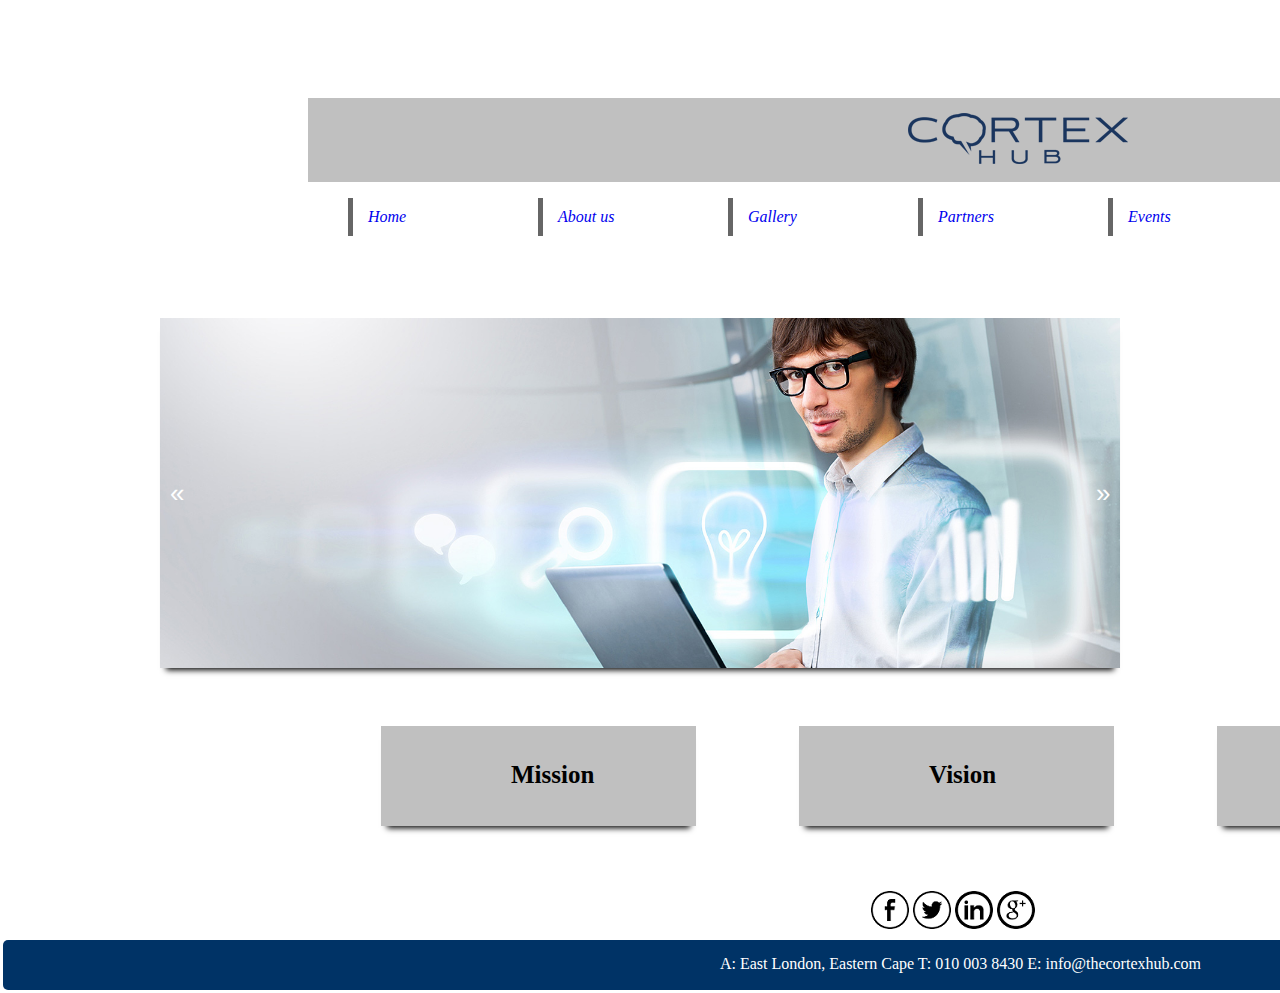
<file: Cortex Hub Website/Pages/index.html>
﻿<!DOCTYPE html>
<html xmlns="http://www.w3.org/1999/xhtml">
<head>
    <title>Home</title>
    <meta name="viewport" content="width=device-width, initial-scale=1.0"/>
    <link href="../CSS/Home.css" rel="stylesheet" />
    <link rel="shortcut icon" href="../Images/icon/persaud-brain-common-core.gif"/>
    <script src="../Javascript/Slider.js"></script>
</head>
<body>
    <div class ="header">
            <input type ="text" id ="search" placeholder ="Search..." />
    </div>
    <div class ="logoheader">
         <div>
            <img src ="../Images/logo/logo.png" />
             <script src="../Javascript/Slider.js"></script>
        </div>
        <div class="nav">
            <ul>  
		        <li><a href="index.html">Home</a> </li>
		        <li><a href="AboutUs.html">About us</a></li>
		        <li><a href="video.html">Gallery</a></li>
		        <li><a href="Partners.html">Partners</a></li>
		        <li><a href="event.html">Events</a></li>
                <li><a href="#">FAQ</a></li>
                <li><a href="Apply.html">Apply</a></li>
	        </ul>
        </div>
    </div>

    <section id="slide">
        <button onclick="back_slide(true)" class="prev">&#171;</button>
        <button onclick="slides(true)" class="next">&#187;</button>
            <span>
                <img src="../Images/slide.jpg"/>
            </span>
            <span class ="move">
                <img src="../Images/slide1.jpg"/>
            </span>
            <span class ="move">
                <img src="../Images/slide2.jpg"/>
            </span>
            <span class ="move">
                <img src="../Images/team.jpg"/>
            </span>
            <span class ="move">
                <img src="../Images/img2.JPG"/>
            </span>
     </section> 
    <div class ="middle">
        <table id ="tabula">
            <tr>
                <td>
                    <div id ="mission">
                        <h3>
                            Mission
                        </h3>
                        <p>
                            Exposing young and ambitions entrepreneurs to a tech-space by providing a platform for ideas and value creation.
                        </p>
                    </div>
                </td>
                <td>
                    <div id ="vision">
                        <h3>
                            Vision
                        </h3>
                        <p>Accelerating world class technology entrepreneurship through a passion for innovation.</p>
                    </div>
                </td>
                <td>
                    <div id ="values">
                        <h3>
                            Values
                        </h3>
                        <p>
                            •	Ubuntu
                            •	Entrepreneurships through Intellectual growth
                            •	Work and Play environment
                            •	Technology Advancement
                        </p>
                    </div>
                </td>
            </tr>
        </table>    
    </div> 
    <div class ="footer">
        <div class ="social">
            <table class ="footertable">
                <tr>
                    <td><a href ="https://www.facebook.com/cortexhub"><img src ="../Images/social/54422.png" /></a></td>
                    <td><a href ="https://twitter.com/cortexhub"><img src ="../Images/social/54879.png" /></a></td>
                    <td><a href ="https://www.linkedin.com/company/9358103?trk=tyah&trkInfo=clickedVertical%3Acompany%2Cidx%3A1-1-1%2CtarId%3A1427154560058%2Ctas%3Acortex+hub"><img src ="../Images/social/56591.png" /></a></td>
                    <td><a href ="#"><img src ="../Images/social/56720.png" /></a></td>
               </tr>
            </table>
        </div>
        <div class ="contact">
            <p>A: East London, Eastern Cape      T: 010 003 8430       E: info@thecortexhub.com</p>
        </div>
    </div>
</body>
</html>
</file>
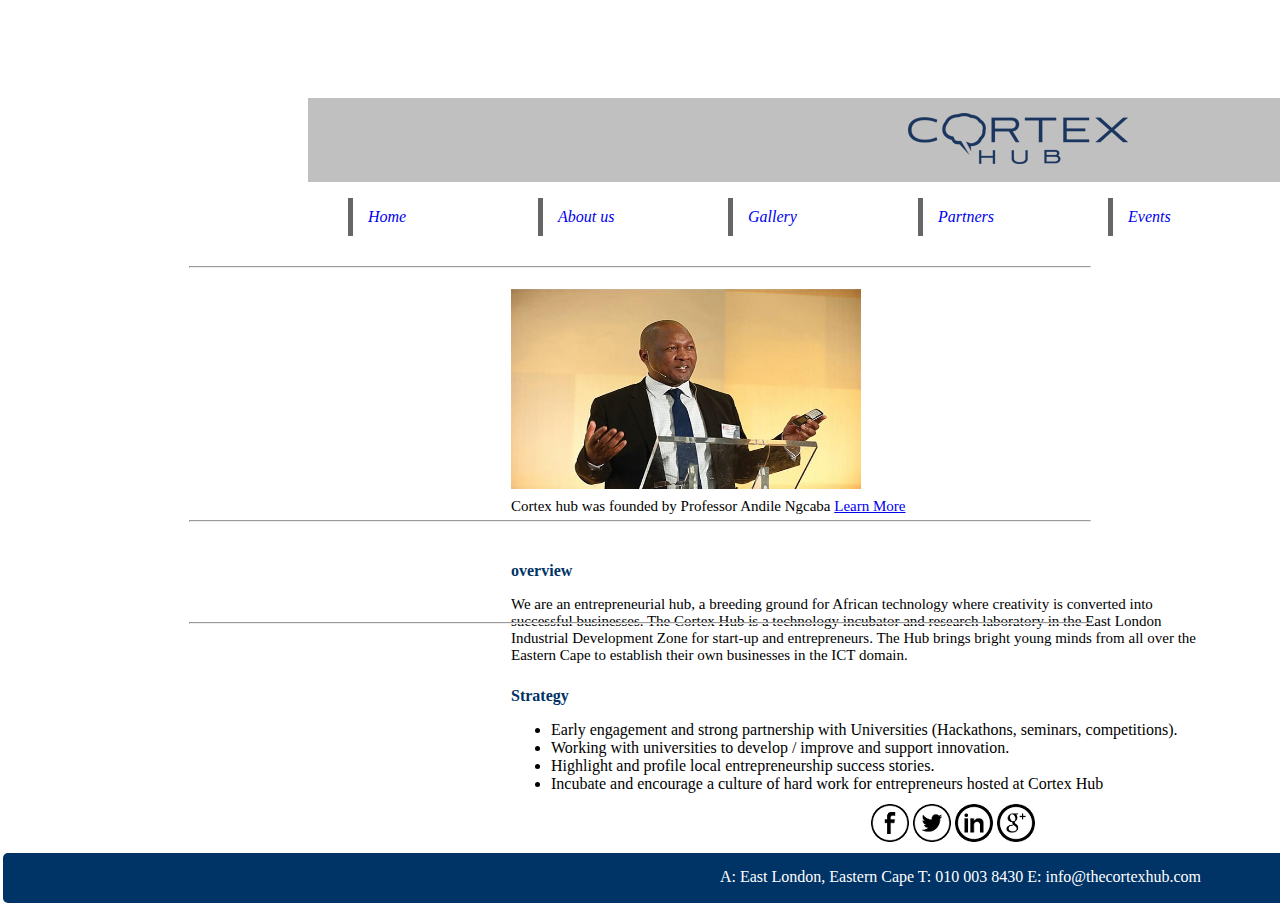
<file: Cortex Hub Website/Pages/AboutUs.html>
﻿<!DOCTYPE html>
<html xmlns="http://www.w3.org/1999/xhtml">
<head>
    <meta name="viewport" content="width=device-width, initial-scale=1.0"/>
    <link rel="shortcut icon" href="../Images/icon/persaud-brain-common-core.gif"/>
    <link href="../CSS/aboutus.css" rel="stylesheet" />
    <title>About Us</title>
</head>
<body>
    <div class ="header">
         <input type ="text" id ="search" placeholder ="Search..." />
    </div>
    <div class ="logoheader">
           <div>
            <img src ="../Images/logo/logo.png" />
             <script src="../Javascript/Slider.js"></script>
        </div>
        <div class="nav">
            <ul>  
		        <li><a href="index.html">Home</a> </li>
		        <li><a href="AboutUs.html">About us</a></li>
		        <li><a href="video.html">Gallery</a></li>
		        <li><a href="Partners.html">Partners</a></li>
		        <li><a href="event.html">Events</a></li>
                <li><a href="#">FAQ</a></li>
                <li><a href="Apply.html">Apply</a></li>
	        </ul>
        </div>
    </div>
    <div class = "middle">
        <hr id = "first" />
        <table class ="fonder">
            <tr id ="andile">
                <td>
                    <img id="andi" src ="../Images/640_africa-mobile-phones.jpg" />
                    <p>Cortex hub was founded by Professor Andile Ngcaba <a href="http://andile.co.za/index.php/about-andile-ngcaba/">Learn More</a></p>
               </td>
            </tr>
        </table>
        <table class ="overview">
            <tr >
                <td >
                    <h3 id ="overview">overview</h3>
                    <p>We are an entrepreneurial hub, a breeding ground for African technology where creativity is converted into successful businesses.
                       The Cortex Hub is a technology incubator and research laboratory in the East London Industrial Development Zone for start-up and entrepreneurs.
                       The Hub brings bright young minds from all over the Eastern Cape to establish their own businesses in the ICT domain.</p>
                </td>
            </tr>
        </table>
        <hr id = "second"/>
        <table class ="strategy">
            <tr>
                <td>
                    <h3 id ="strategy">Strategy</h3>
                    <ul>
                        <li>Early engagement and strong partnership with Universities (Hackathons, seminars, competitions).</li>
                        <li> Working with universities to develop / improve and support innovation. </li>
                        <li> Highlight and profile local entrepreneurship success stories. </li>
                        <li>Incubate and encourage a culture of hard work for entrepreneurs hosted at Cortex Hub</li>
                    </ul>
                </td>
            </tr>
        </table>
        <hr id = "third" />
    </div>
    <div class ="footer">
        <div class ="social">
            <table class ="footertable">
                <tr>
                    <td><a href ="https://www.facebook.com/cortexhub"><img src ="../Images/social/54422.png" /></a></td>
                    <td><a href ="https://twitter.com/cortexhub"><img src ="../Images/social/54879.png" /></a></td>
                    <td><a href ="https://www.linkedin.com/company/9358103?trk=tyah&trkInfo=clickedVertical%3Acompany%2Cidx%3A1-1-1%2CtarId%3A1427154560058%2Ctas%3Acortex+hub"><img src ="../Images/social/56591.png" /></a></td>
                    <td><a href ="#"><img src ="../Images/social/56720.png" /></a></td>
               </tr>
            </table>
        </div>
        <div class ="contact">
            <p>A: East London, Eastern Cape      T: 010 003 8430       E: info@thecortexhub.com</p>
    </div>
    </div>  
</body>
</html>
</file>
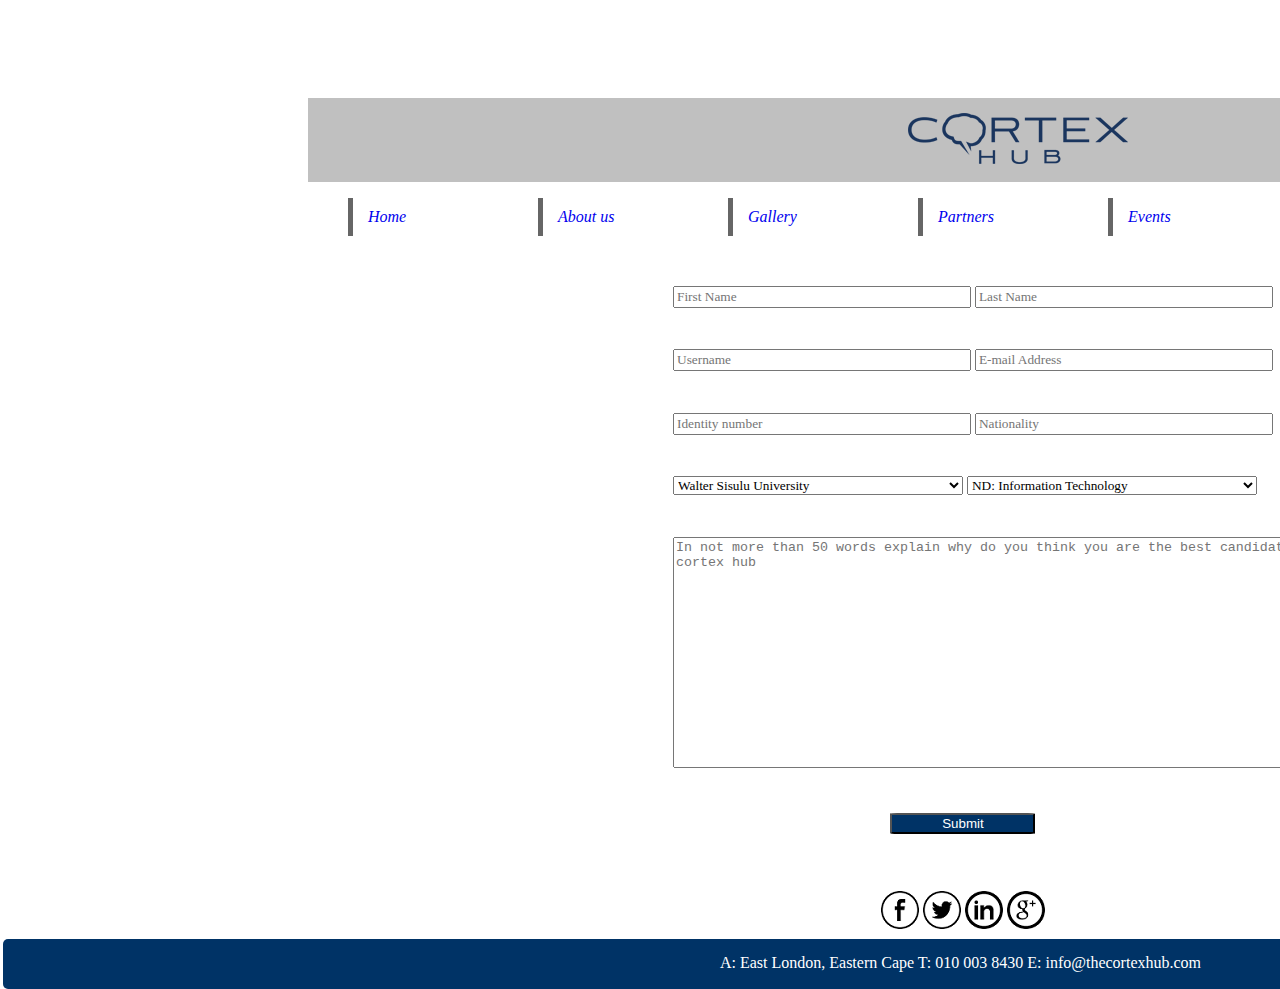
<file: Cortex Hub Website/Pages/Apply.html>
﻿<!DOCTYPE html>
<html xmlns="http://www.w3.org/1999/xhtml">
<head>
    <title>Apply</title>
    <meta name="viewport" content="width=device-width, initial-scale=1.0"/>
    <link rel="shortcut icon" href="../Images/icon/persaud-brain-common-core.gif"/>
    <link href="../CSS/Apply.css" rel="stylesheet" />
</head>
<body>
    <div class ="header">
            <input type ="text" id ="search" placeholder ="Search..." />
    </div>
    <div class ="logoheader">
         <div>
            <img src ="../Images/logo/logo.png" />
             <script src="../Javascript/Slider.js"></script>
        </div>
        <div class="nav">
            <ul>  
				<li><a href="index.html">Home</a> </li>
		        <li><a href="AboutUs.html">About us</a></li>
		        <li><a href="video.html">Gallery</a></li>
		        <li><a href="Partners.html">Partners</a></li>
		        <li><a href="event.html">Events</a></li>
                <li><a href="#">FAQ</a></li>
                <li><a href="Apply.html">Apply</a></li>
	        </ul>
        </div>
    </div>
    <div class ="middle">
    <form>
        <table class ="tabula">
        <tr>
            <td>
                <input type ="text" class ="Name" id ="name" placeholder ="First Name" />
                <input type ="text" class ="Name" id ="surname" placeholder ="Last Name" />
            </td>   
        </tr>
        <tr>
            <td>
                <input type ="text" class ="Name" id ="username" placeholder ="Username" />
                <input type ="text" class ="Name" id ="email" placeholder ="E-mail Address" />
            </td> 
        </tr>
        <tr>
            <td>
                <input type ="text" class ="Name" id ="age" placeholder ="Identity number"/>
                <input type ="text" class ="Name" id ="nationality" placeholder ="Nationality" />
            </td> 
        </tr>
        <tr>
            <td>
                <select id ="drop">
                    <option value ="Walter Sisulu University">Walter Sisulu University</option>
                    <option value ="Nelson Mandela Metropolitan University">Nelson Mandela Metropolitan University</option>
                    <option value ="Unisa"> University of South Africa</option>
                    <option value ="Fort hare">Fort hare University</option>
                    <option value ="Rhodes">Rhodes University</option>
                </select>

                <select id ="qualification">
                    <option value ="ND:Info">ND: Information Technology</option>
                    <option value ="BTech">Bachelor Of Technology</option>
                    <option value ="cs">Computer Science</option>
                    <option value ="ba">Bachelor B adim</option>
                    <option value ="EE">ND:Electrical Engineering</option>
                    <option value ="be">Bachelor of Engineering</option>
                </select>        
            </td>       
        </tr>
        <tr>
            <td>
                <textarea name="item_meta[500]" id="description" rows="15" cols="82" font-family:'Century Gothic'; placeholder ="In not more than 50 words explain why do you think you are the best candidate for cortex hub"></textarea>
            </td>
        </tr>
        <tr>
            <td>
                <input type ="button" id ="add" value ="Submit" />
            </td>
        </tr>
    </table>
    </form>
</div> 
    <div class ="footer">
        <div class ="social">
            <table class ="footertable">
                <tr>
                    <td><a href ="https://www.facebook.com/cortexhub"><img src ="../Images/social/54422.png" /></a></td>
                    <td><a href ="https://twitter.com/cortexhub"><img src ="../Images/social/54879.png" /></a></td>
                    <td><a href ="https://www.linkedin.com/company/9358103?trk=tyah&trkInfo=clickedVertical%3Acompany%2Cidx%3A1-1-1%2CtarId%3A1427154560058%2Ctas%3Acortex+hub"><img src ="../Images/social/56591.png" /></a></td>
                    <td><a href ="#"><img src ="../Images/social/56720.png" /></a></td>
               </tr>
            </table>
        </div>
        <div class ="contact">
            <p>A: East London, Eastern Cape      T: 010 003 8430       E: info@thecortexhub.com</p>
        </div>
    </div>
</body>
</html>
</file>
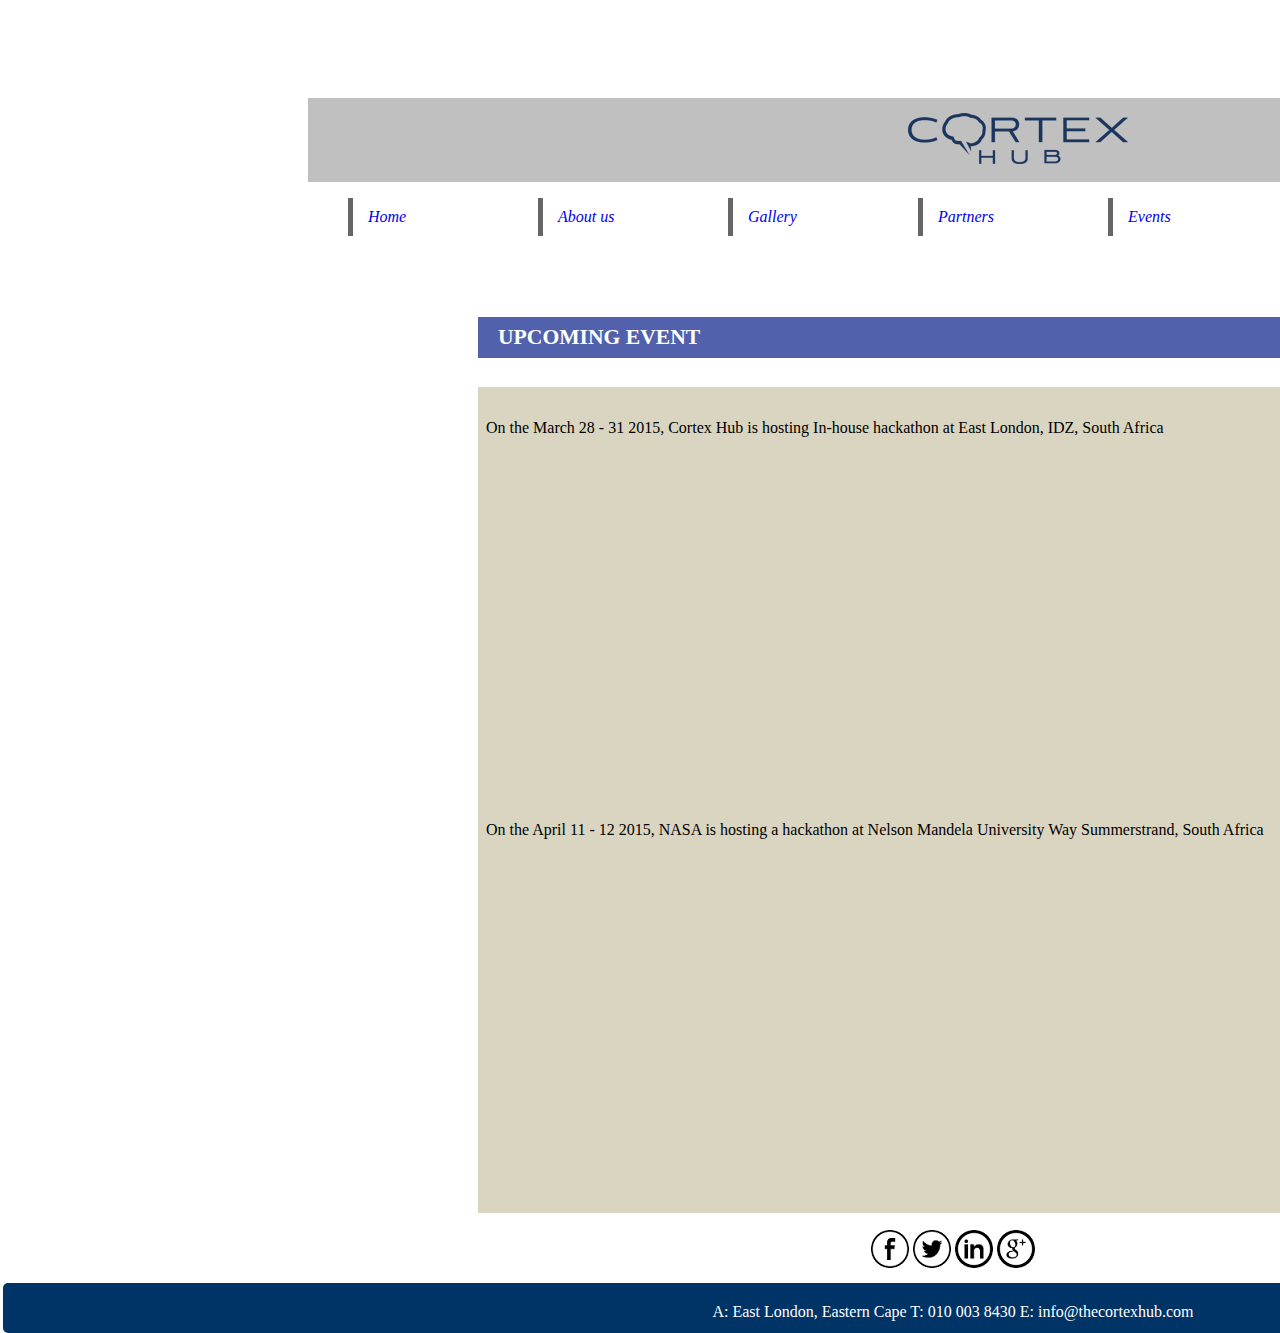
<file: Cortex Hub Website/Pages/event.html>
<!DOCTYPE html>
<html xmlns="http://www.w3.org/1999/xhtml">
<head>
    <title>Home</title>
    <meta name="viewport" content="width=device-width, initial-scale=1.0"/>
    <link rel="shortcut icon" href="../Images/icon/persaud-brain-common-core.gif"/>
    <link href="../CSS/TheEvents.css" rel="stylesheet" />
    <script src="../Javascript/Slider.js"></script>
</head>
<body>
    <div class ="header">
            <input type ="text" id ="search" placeholder ="Search..." />
    </div>
    <div class ="logoheader">
         <div>
            <img src ="../Images/logo/logo.png" />
             <script src="../Javascript/Slider.js"></script>
        </div>
        <div class="nav">
            <ul>  
                <li><a href="index.html">Home</a> </li>
		        <li><a href="AboutUs.html">About us</a></li>
		        <li><a href="video.html">Gallery</a></li>
		        <li><a href="Partners.html">Partners</a></li>
		        <li><a href="event.html">Events</a></li>
                <li><a href="#">FAQ</a></li>
                <li><a href="Apply.html">Apply</a></li>
	        </ul>
        </div>
    </div>

   
    <div class ="middle">  
		<div class="might">
			<h4>Upcoming Event</h4>
			<div class="might-grid"> 
				<p>&nbsp;&nbsp;On the March 28 - 31 2015, Cortex Hub is hosting In-house hackathon at East London, IDZ, South Africa<br/><br/>
				<iframe align="center" src="https://www.google.com/maps/embed?pb=!1m14!1m8!1m3!1d3344.678828113286!2d27.853122000000003!3d-33.038591!3m2!1i1024!2i768!4f13.1!3m3!1m2!1s0x1e66e142c0000001%3A0xa8c62a1e05611a39!2sEast+London+IDZ+(Pty)+Ltd!5e0!3m2!1sen!2sza!4v1427018676526" width="400" height="300" frameborder="0" style="border:0"></iframe></p> 
				<br/>					 	 
				<div class="clearfix"></div>
			</div>   
			
		</div> 

		<div class="might"> 
			<div class="might-grid"> 
				<p>&nbsp;&nbsp;On the April 11 - 12 2015, NASA is hosting a hackathon at Nelson Mandela University Way Summerstrand, South Africa<br><br>
				<iframe src="https://www.google.com/maps/embed?pb=!1m16!1m12!1m3!1d26464.46791144181!2d25.66565305!3d-33.9910314!2m3!1f0!2f0!3f0!3m2!1i1024!2i768!4f13.1!2m1!1sNelson+Mandela+University+Way+Summerstrand!5e0!3m2!1sen!2sza!4v1427018852596" width="400" height="300" frameborder="0" style="border:0"></iframe></p> 
				<br/>					 	 					 	 
				<br/>
				<div class="clearfix"></div>
			</div> 
			
		</div>
		
	</div>   
     
    <div class ="footer">
        <div class ="social">
            <table class ="footertable">
                <tr>
                    <td><a href ="https://www.facebook.com/cortexhub"><img src ="../Images/social/54422.png" /></a></td>
                    <td><a href ="https://twitter.com/cortexhub"><img src ="../Images/social/54879.png" /></a></td>
                    <td><a href ="https://www.linkedin.com/company/9358103?trk=tyah&trkInfo=clickedVertical%3Acompany%2Cidx%3A1-1-1%2CtarId%3A1427154560058%2Ctas%3Acortex+hub"><img src ="../Images/social/56591.png" /></a></td>
                    <td><a href ="#"><img src ="../Images/social/56720.png" /></a></td>
               </tr>
            </table>
        </div>
        <div class ="contact">
            <p>A: East London, Eastern Cape      T: 010 003 8430       E: info@thecortexhub.com</p>
        </div>
    </div>
</body>
</html>
</file>
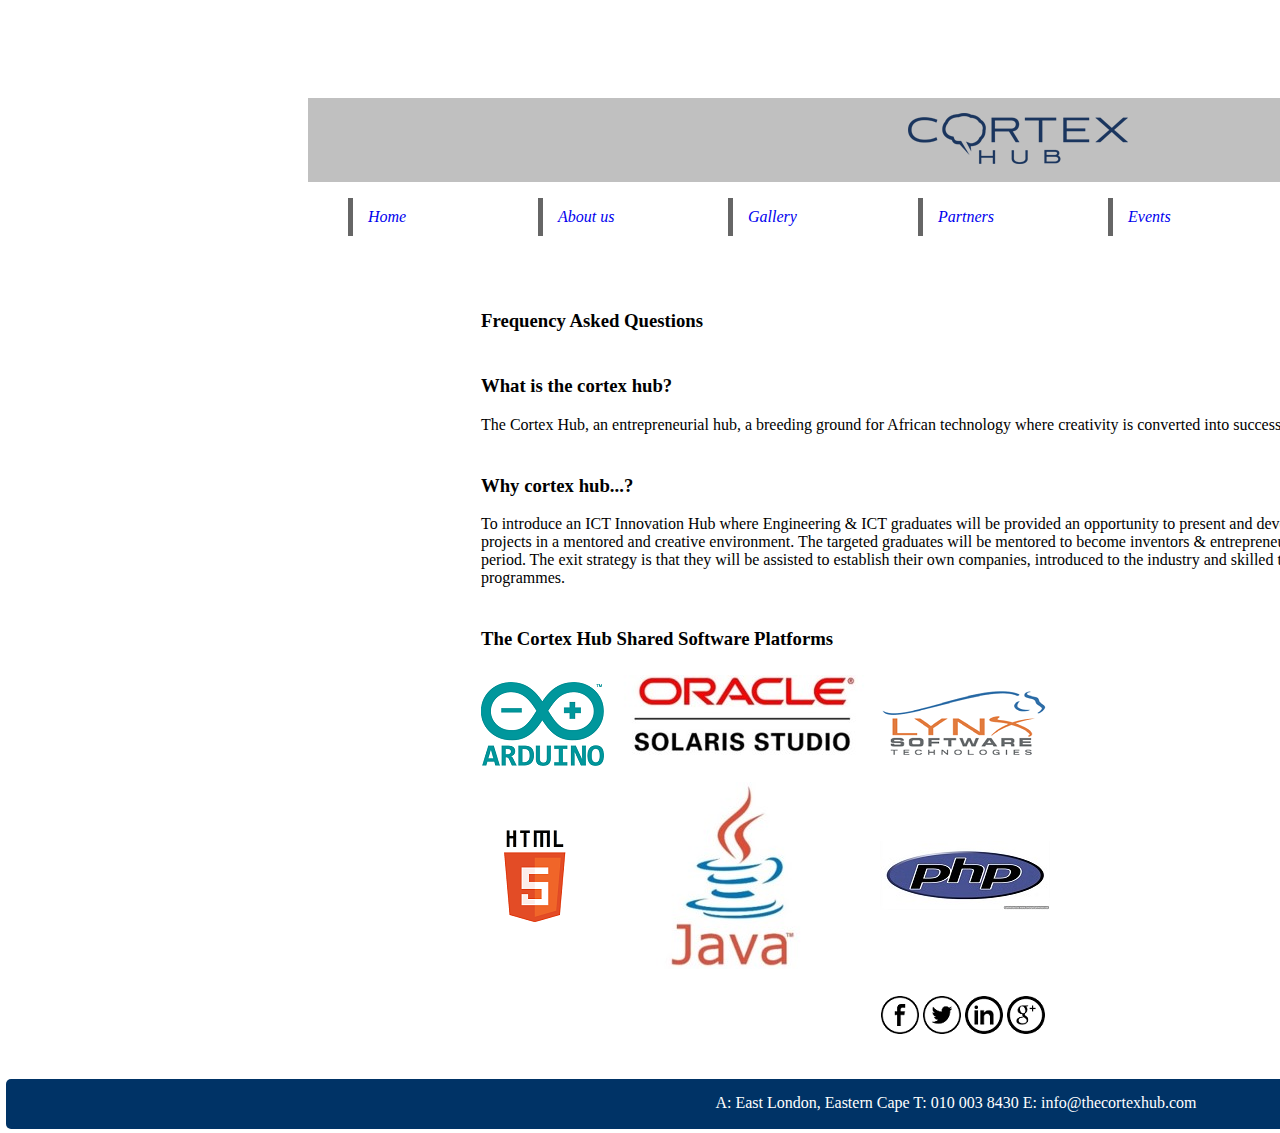
<file: Cortex Hub Website/Pages/FAQ.html>
﻿<!DOCTYPE html>
<html xmlns="http://www.w3.org/1999/xhtml">
<head>
    <meta name="viewport" content="width=device-width, initial-scale=1.0"/>
    <link href="../CSS/FAQ.css" rel="stylesheet" />
    <link rel="shortcut icon" href="../Images/icon/persaud-brain-common-core.gif"/>
    <title>FAQ</title>
</head>
<body>
    <div class ="header">
         <input type ="text" id ="search" placeholder ="Search..." />
    </div>
    <div class ="logoheader">
           <div>
            <img src ="../Images/logo/logo.png" />
             <script src="../Javascript/Slider.js"></script>
        </div>
        <div class="nav">
            <ul>  
		        <li><a href="index.html">Home</a> </li>
		        <li><a href="AboutUs.html">About us</a></li>
		        <li><a href="video.html">Gallery</a></li>
		        <li><a href="Partners.html">Partners</a></li>
		        <li><a href="event.html">Events</a></li>
                <li><a href="FAQ.html">FAQ</a></li>
                <li><a href="Apply.html">Apply</a></li>
	        </ul>
        </div>
    </div>
    <div class = "middle">
        <table class ="fonder">
            <tr id ="andile">
                <td>
                    <h3 id="faq"> Frequency Asked Questions</h3>
               </td>
            </tr>
        </table>
        <table class ="overview">
            <tr >
                <td >
                    <h3 id ="overview">What is the cortex hub?</h3>
                    <p> The Cortex Hub, an entrepreneurial hub, a breeding ground for African technology where creativity is converted into successful businesses.
                    </p>
                </td>
            </tr>
        </table>
        <table class ="cortex">
            <tr>
                <td>
                    <h3 id ="cortex"> Why cortex hub...?</h3>
                        <p>To introduce an ICT Innovation Hub where Engineering & ICT graduates will be provided an opportunity to present and develop their innovative projects in a mentored and 
                         creative environment. The targeted graduates will be mentored to become inventors & entrepreneurs over a two-year period. The exit strategy is that they will be assisted
                         to establish their own companies, introduced to the industry and skilled through skills programmes.</p>
                </td>
            </tr>
        </table>
        <table class ="tech">
            <tr>
                <td>
                    <h3 id ="tech"> The Cortex Hub Shared Software Platforms</h3>
                        <p></p>
                </td>
            </tr>
        </table>
   
   <div class ="platforms">
       <div class ="social">
            <table class ="footertable">
                <tr>
                    <td><a href ="#"><img src ="../Images/logo/Arduino.png"></a></td>
                    <td><a href ="#"><img src ="../Images/logo/Oracle logo.jpg"/></a></td>
                    <td><a href ="#"><img src="../Images/logo/Lynx.png" ></a></td>
                   </tr>
                   <tr>
                    <td><a href ="#"><img src="../Images/logo/HTML5.png" /></a></td>
                     <td><a href ="#"><img src="../Images/logo/Java.jpg" /></a></td>
                    <td><a href ="#"><img src="../Images/logo/php.jpg"/></a></td>

                   </tr>
       
            </table>
        </div>
    </div> 
    </div>
    <div class ="footer">
        <div class ="social">
            <table class ="footertable">
                <tr>
                    <td><a href ="#"><img src ="../Images/social/54422.png" /></a></td>
                    <td><a href ="#"><img src ="../Images/social/54879.png" /></a></td>
                    <td><a href ="#"><img src ="../Images/social/56591.png" /></a></td>
                    <td><a href ="#"><img src ="../Images/social/56720.png" /></a></td>
               </tr>
            </table>
        </div>
        <div class ="contact">
            <p>A: East London, Eastern Cape      T: 010 003 8430       E: info@thecortexhub.com</p>
    </div>
    </div>  
</body>
</html>
</file>
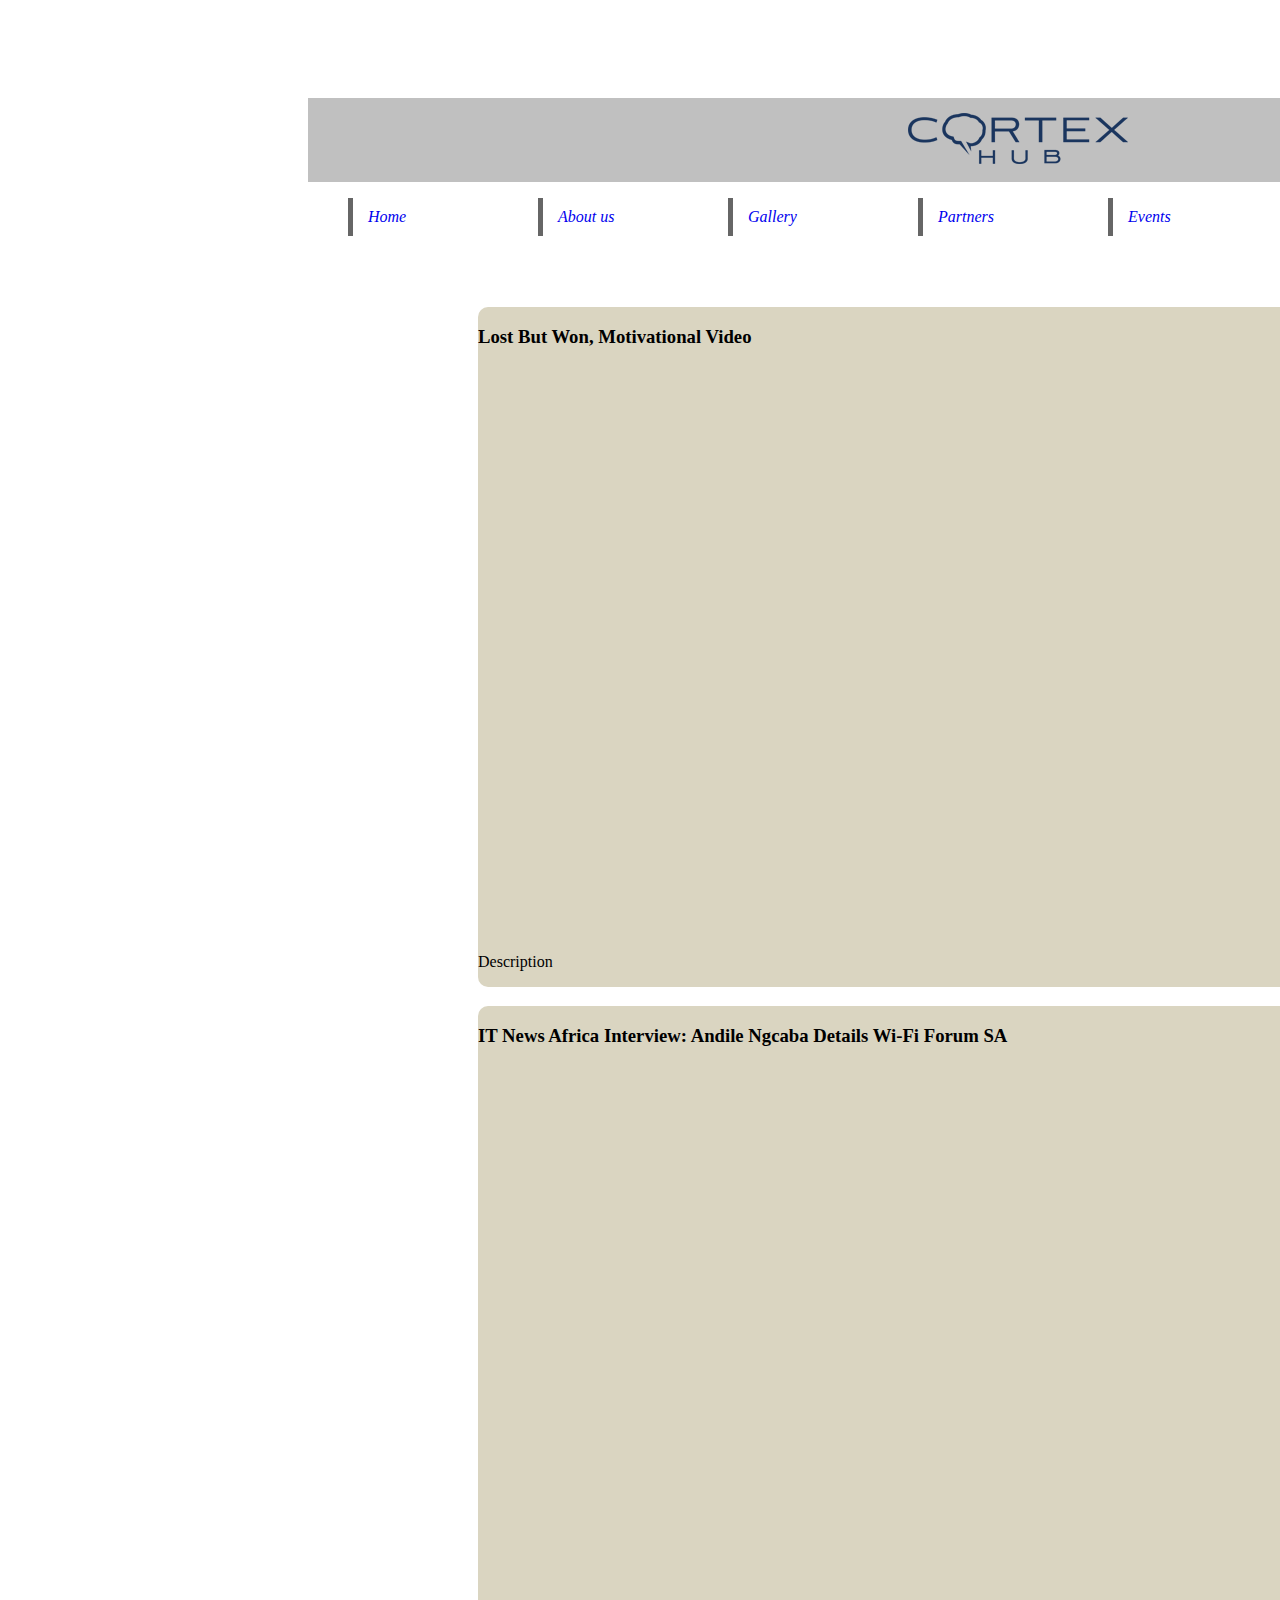
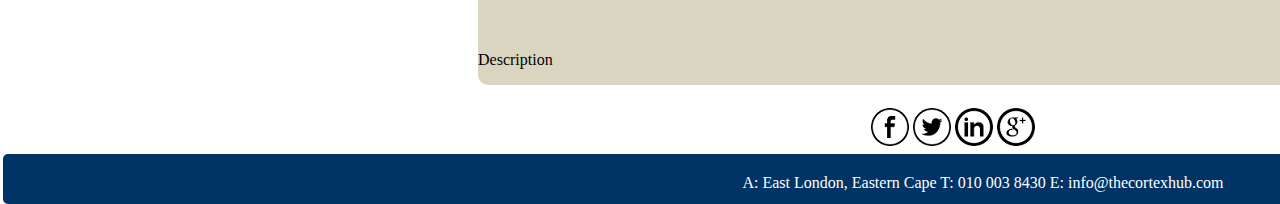
<file: Cortex Hub Website/Pages/video.html>
<!DOCTYPE html>
<html xmlns="http://www.w3.org/1999/xhtml">
<head>
    <title>Gallery</title>
    <meta name="viewport" content="width=device-width, initial-scale=1.0"/>
    <link rel="shortcut icon" href="../Images/icon/persaud-brain-common-core.gif"/>
	<link href="../CSS/EventCss.css" rel="stylesheet" />
    <script src="../Javascript/Slider.js"></script>
</head>
<body>
    <div class ="header">
            <input type ="text" id ="search" placeholder ="Search..." />
    </div>
    <div class ="logoheader">
         <div>
            <img src ="../Images/logo/logo.png" />
             <script src="../Javascript/Slider.js"></script>
        </div>
        <div class="nav">
            <ul>  
		        <li><a href="index.html">Home</a> </li>
		        <li><a href="AboutUs.html">About us</a></li>
		        <li><a href="video.html">Gallery</a></li>
		        <li><a href="Partners.html">Partners</a></li>
		        <li><a href="event.html">Events</a></li>
                <li><a href="#">FAQ</a></li>
                <li><a href="Apply.html">Apply</a></li>
	        </ul>
        </div>
    </div>

   
    <div class ="middle">
		<section class="left-col">
			<h3>Lost But Won, Motivational Video</h3>
			<div class="vid">
				<iframe width="200" height="190" src="https://www.youtube.com/embed/FhzNSPiqO0M" frameborder="0" allowfullscreen ></iframe>
			</div>
				<p>Description</p>
		</section>
		
		<section class="left-col">
			<h3>IT News Africa Interview: Andile Ngcaba Details Wi-Fi Forum SA</h3>
			<div class="vid">
				<iframe width="200" height="190" src="https://www.youtube.com/embed/oI03KDCP8UY" frameborder="0" allowfullscreen></iframe>
			</div>
				<p>Description</p>
		</section>
		<div class="clearfix"></div>
	</div>
    <div class ="footer">
        <div class ="social">
            <table class ="footertable">
                <tr>
                    <td><a href ="https://www.facebook.com/cortexhub"><img src ="../Images/social/54422.png" /></a></td>
                    <td><a href ="https://twitter.com/cortexhub"><img src ="../Images/social/54879.png" /></a></td>
                    <td><a href ="https://www.linkedin.com/company/9358103?trk=tyah&trkInfo=clickedVertical%3Acompany%2Cidx%3A1-1-1%2CtarId%3A1427154560058%2Ctas%3Acortex+hub"><img src ="../Images/social/56591.png" /></a></td>
                    <td><a href ="#"><img src ="../Images/social/56720.png" /></a></td>
               </tr>
            </table>
        </div>
        <div class ="contact">
            <p>A: East London, Eastern Cape      T: 010 003 8430       E: info@thecortexhub.com</p>
        </div>
    </div>
</body>
</html>
</file>
<file: Cortex Hub Website/CSS/Home.css>
﻿.header {
    position:relative;
    width:1865px;
    height:80px;
    top:3px;
    left:40px;
    border-radius:5px;
}
    .header #search {
        position:relative;
        top:5px;
        width:400px;
        left:1460px;
        height:25px;
        font-family:'Century Gothic';
    }
.logoheader {
    position:relative;
    width:1400px;
    height:150px;
    top:10px;
    left:300px;
    background-color:silver;
}
.logoheader img {
    position:relative;
    left:600px;
}
span img {
    width:960px;
}
.nav {
	overflow: hidden;
    top:60px;
    height:66px;
    background-color:white;
}
    .nav ul li a {
        text-decoration:none;
        font-family: georgia;
	    font-weight: normal;
	    font-style: italic;
	    font-size: 16px;
	    margin-bottom: 5px;
	    line-height: 16px;
    }
    .nav li:hover {
        background: silver;
	    border-left: 5px solid #000;
    }
.logoheader ul li {
    float:left;
    list-style:none;
    width: 120px; border-left: 5px solid #666;
	float: left;
	cursor: pointer;
	list-style-type: none;
	padding: 10px 50px 10px 15px;
	-webkit-transition: all 0.3s ease-in;
	-moz-transition: all 0.3s ease-in;
	-o-transition: all 0.3s ease-in;   
}




/**{
  margin:0;
  padding:0;
}*/
#slide{
  position:relative;
  top:50px;
  width: 960px;
  height: 350px;
  overflow:hidden;
  margin: 30px auto;
  box-shadow: 0 8px 6px -6px rgba(0,0,0,1);
}
#slide div{
  display:block;
  width:0;
  float: left;
  -webkit-transition: all 0.75s;
  -moz-transition: all 0.75s;
  -o-transition:all 0.75s;
  transition: all 0.75s;
}

button.prev, button.next {
  position: absolute;
  z-index: 999;
  display: block;
  padding:0 10px;
  width: auto;
  height:350px;
  background: rgba(0,0,0,0);
  color: #ffffff;
  font-size:26px;
  cursor: pointer;
  border:none;
  outline:none;
}
button.prev:hover, button.next:hover {
  background: rgba(0,0,0,0.8);
}
button.next {
    margin-left: 926px;
}
.middle {
  position:relative;
  top:50px;
  width: 960px;
  height: 150px;
  /*background-color:black;*/
  left:470px;
  /*box-shadow: -6px 8px 6px 8px rgba(1,0,0,1);*/
}
#tabula {
    position:relative;
    left:150px;
}
    #tabula tr {
        position:relative;
        width:40px;
    }
#tabula tr td {
   padding-right:100px;
   position:relative;
   right:250px;
   width:20px;

}
    .middle #mission {
       width:315px;
       height:100px;
       left:30px;
       background-color:silver;
       box-shadow: 0px 8px 6px -6px rgba(0,0,0,1);
    }
    .middle #vision {
          background-color:silver;
          width:315px;
          height:100px;
          left:30px;
          box-shadow: 0px 8px 6px -6px rgba(0,0,0,1);
    }
    .middle #values {
           background-color:silver;
           width:315px;
           height:100px;
           left:30px;
           box-shadow: 0px 8px 6px -6px rgba(0,0,0,1);
    }

    .middle #mission h3 {
        position:relative;
        top:35px;
        left:130px;
        font-size:25px;
        font-family:'Century Gothic';
    }
    .middle #vision h3 {
        position:relative;
        top:35px;
        left:130px;
        font-size:25px;
        font-family:'Century Gothic';
    }
    .middle #values h3 {
        position:relative;
        top:35px;
        left:130px;
        font-size:25px;
        font-family:'Century Gothic';
    }

   




@import url(http://fonts.googleapis.com/css?family=Orbitron);
.middle #mission:hover {
	position: relative;
	font-family: Orbitron, sans-serif;
	max-width: 500px;
	line-height: 0;
    max-width: 100%;
}
.middle #vision:hover {
    position: relative;
	font-family: Orbitron, sans-serif;
	max-width: 500px;
	line-height: 0;
    max-width: 100%;
}
.middle #values:hover {
    position: relative;
	font-family: Orbitron, sans-serif;
	max-width: 500px;
	line-height: 0;
    max-width: 100%;
}


.middle #mission p{
	position: absolute;
	width: 100%;
	height: 100%;
	line-height: 1;
	font-weight: 100;
    top:5px;
	box-sizing: border-box;
	font-size: 1em;
	transition: 1s linear;
	color: black;
	padding: 10%;
	opacity: 0;
  -webkit-touch-callout: none;
  -webkit-user-select: none;
}
.middle #vision p{
	position: absolute;
	width: 100%;
	height: 100%;
	line-height: 1;
	font-weight: 100;
    top:10px;
	box-sizing: border-box;
	font-size: 1em;
	z-index: 2;
	transition: 1s linear;
	color: black;
	padding: 10%;
	opacity: 0;
  -webkit-touch-callout: none;
  -webkit-user-select: none;
}
.middle #values p{
	position: absolute;
	width: 100%;
	height: 100%;
	line-height: 1;
	font-weight: 100;
	text-align: center;
	box-sizing: border-box;
	font-size: 1em;
	z-index: 2;
	transition: 1s linear;
	color: black;
	padding: 10%;
	opacity: 0;
  /*-webkit-touch-callout: none;
  -webkit-user-select: none;*/
}

.middle #vision p:hover { opacity: 1; }
.middle #mission p:hover { opacity: 1; }
.middle #values p:hover { opacity: 1; }

.middle #vision p:nth-child(odd):hover { left: 0; z-index: 9; }
.middle #mission p:nth-child(odd):hover { left: 0; z-index: 9; }
.middle #values p:nth-child(odd):hover { left: 0; z-index: 9; }

	 
.middle #vision p:nth-child(2) {  /*top panel*/  
	top: -20%;
	left: 0;
	background: #336699; 
	}   
 
.middle #mission p:nth-child(2) { /* top panel */ 
	top: -20%;
	left: 0;
	background: #336699; 
	}   
 
.middle #values p:nth-child(2) { /* top panel */ 
	top: -20%;
	left: 0;
	background: #336699; 
	}
.footer {
    position:relative;
    top:50px;
    height:145px;
    left:40px;
    width:1865px;
    border-radius:5px;
}
    .footer .social {
        position:relative;
        top:40px;
        height:50px;
        left:820px;
        width:170px;
        border-radius:5px;
    }

.footer .contact {
        background: #003366; 
        position:relative;
        top:26px;
        height:50px;
        right:45px;
        width:1915px;
        border-radius:5px;
}
    .footer .contact p {
        position:relative;
        top:15px;
        text-align:center;
        color:white;
    }


.logos{
        position:relative;
        width:1070px;
        height:600px;
        left:400px;
        top:40px;
    }

.logos .myTable #rowone #data1 .nmmu{
    position:relative;
    /*background-color:black;*/
    height:200px;
    border-color:#336699;
    right:250px;
}

.logos .myTable #rowone #data2 .ru{
    position:relative;
    /*background-color:black;*/
    height:200px;
    border-color:#336699;
    right:200px;
}

.logos .myTable #rowone #data3 .unisa{
    position:relative;
    /*background-color:black;*/
    height:200px;
    border-color:#336699;
    right:150px;
}

.logos .myTable #rowtwo #data4 .wsu{
    position:relative;
    /*background-color:black;*/
    height:200px;
    border-color:#336699;
}


    .logos .myTable #rowone #data1 {
        padding-right:10px;
        padding-bottom:60px;

    }

     .logos .myTable #rowone #data2{
        padding-right:50px;
        padding-bottom:60px;

    }

    .logos .myTable #rowone #data3{
        padding-right:140px;
        padding-bottom:60px;

    }

     .logos .myTable #rowtwo #data4{
        padding-right:40px;
        padding-bottom:60px;
        left:150px;

    }


        .logos .myTable #rowone #data1{
            padding-left:190px;
            
        }

.myTable {
    position:relative;
    left:150px;
}



 
.logos .myTable #rowone #data1 .nmmu:hover {
  -webkit-transformation:scale(1.3);
  -ms-transform:scale(1.3);
   transform:scale(1.3);
}

.logos .myTable #rowone #data2 .ru:hover {
  -webkit-transformation:scale(1.3);
  -ms-transform:scale(1.3);
   transform:scale(1.3);
}

.logos .myTable #rowone #data3 .unisa:hover {
  -webkit-transformation:scale(1.3);
  -ms-transform:scale(1.3);
   transform:scale(1.3);
}

.logos .myTable #rowtwo #data4 .wsu:hover {
  -webkit-transformation:scale(1.3);
  -ms-transform:scale(1.3);
   transform:scale(1.3);
}

.logos .myTable #rowtwo #data5 .fu:hover {
  -webkit-transformation:scale(1.3);
  -ms-transform:scale(1.3);
   transform:scale(1.3);
}






/*.logos .myTable tr td :hover .nmmu{
 -webkit-transformation:scale(1.3);
  -ms-transform:scale(1.3);
   transform:scale(1.3);
}*/
/*.logos #ru:hover{
 -webkit-transformation:scale(1.3);
  -ms-transform:scale(1.3);
   transform:scale(1.3);
}
.logos #unisa:hover{
 -webkit-transformation:scale(1.3);
  -ms-transform:scale(1.3);
   transform:scale(1.3);
}
.logos #wsu:hover{
 -webkit-transformation:scale(1.3);
  -ms-transform:scale(1.3);
   transform:scale(1.3);
}

.logos #fu:hover{
 -webkit-transformation:scale(1.3);
  -ms-transform:scale(1.3);
   transform:scale(1.3);
}*/
</file>
<file: Cortex Hub Website/CSS/aboutus.css>
﻿body {
    height:700px;
}
.header #search{
    font-family:'Century Gothic';
}
.middle .overview {
    top:30px;
}
.middle .fonder tr td #andile {
    position:relative;
    top:30px;
    left:500px;
    height:200px;
    width:350px;
}
.middle .fonder tr td #andi {
    position:relative;
    top:30px;
    left:500px;
    height:200px;
    width:350px;
}
.middle .fonder td tr #fonderHeader {
    position:relative;
    left:400px;
}

.fonder tr td p{
    position:relative;
    left:500px;
    top:20px;
    font-family:'Century Gothic';
    font-size:15px;

}
.overview tr td p {
    font-family:'Century Gothic';
    font-size:15px;
}

.middle .overview tr td #overview {
    font-family:'Century Gothic';
    font-size:16px;
    color:#003366;
}
.overview {
    position:relative;
    left:500px;
    width:700px;
    top:50px;
}
.strategy {
    position:relative;
    left:500px;
    width:700px;
    bottom:2px;
}
.strategy tr td #strategy {
    font-family:'Century Gothic';
    font-size:16px;
    color:#003366;
}
.strategy tr td ul li {
    font-family:'Century Gothic';
    font-size:16px;
}
.middle #first {
    position:relative;
    top:20px;
    width:900px;
}
.middle #second {
    position:relative;
    bottom:140px;
    width:900px;
}
.middle #third {
    position:relative;
    bottom:200px;
    width:900px;
}

.header {
    position:relative;
    width:1840px;
    height:80px;
    top:3px;
    left:40px;
    border-radius:5px;
}
    .header #search {
        position:relative;
        top:5px;
        width:400px;
        left:1460px;
        height:25px;
    }
.logoheader {
    position:relative;
    width:1400px;
    height:150px;
    top:10px;
    left:300px;
    background-color:silver;
}
.logoheader img {
    position:relative;
    left:600px;
}
span img {
    width:960px;
}
.nav {
	overflow: hidden;
    top:60px;
    height:66px;
    background-color:white;
}
    .nav ul li a {
        text-decoration:none;
        font-family: georgia;
	    font-weight: normal;
	    font-style: italic;
	    font-size: 16px;
	    margin-bottom: 5px;
	    line-height: 16px;
    }
    .nav li:hover {
        background: silver;
	    border-left: 5px solid #000;
    }
.logoheader ul li {
    float:left;
    list-style:none;
    width: 120px; border-left: 5px solid #666;
	float: left;
	cursor: pointer;
	list-style-type: none;
	padding: 10px 50px 10px 15px;
	-webkit-transition: all 0.3s ease-in;
	-moz-transition: all 0.3s ease-in;
	-o-transition: all 0.3s ease-in;   
}

.footer {
    position:relative;
    bottom:70px;
    height:120px;
    left:40px;
    width:1870px;
    border-radius:5px;
}
    .footer .social {
        position:relative;
        top:39px;
        height:50px;
        left:820px;
        width:170px;
        border-radius:5px;
    }

.footer .contact {
        background: #003366; 
        position:relative;
        top:25px;
        height:50px;
        right:45px;
        width:1915px;
        border-radius:5px;
}
    .footer .contact p {
        position:relative;
        top:15px;
        text-align:center;
        color:white;
    }
</file>
<file: Cortex Hub Website/CSS/Apply.css>
﻿.header {
    position:relative;
    width:1865px;
    height:80px;
    top:3px;
    left:40px;
    border-radius:5px;
}
    .header #search {
        position:relative;
        top:5px;
        width:400px;
        left:1460px;
        height:25px;
        font-family:'Century Gothic';
    }
.logoheader {
    position:relative;
    width:1400px;
    height:150px;
    top:10px;
    left:300px;
    background-color:silver;
}
.logoheader img {
    position:relative;
    left:600px;
}
span img {
    width:960px;
}
.nav {
	overflow: hidden;
    top:60px;
    height:66px;
    background-color:white;
}
    .nav ul li a {
        text-decoration:none;
        font-family: georgia;
	    font-weight: normal;
	    font-style: italic;
	    font-size: 16px;
	    margin-bottom: 5px;
	    line-height: 16px;
    }
    .nav li:hover {
        background: silver;
	    border-left: 5px solid #000;
    }
.logoheader ul li {
    float:left;
    list-style:none;
    width: 120px; border-left: 5px solid #666;
	float: left;
	cursor: pointer;
	list-style-type: none;
	padding: 10px 50px 10px 15px;
	-webkit-transition: all 0.3s ease-in;
	-moz-transition: all 0.3s ease-in;
	-o-transition: all 0.3s ease-in;   
}




/**{
  margin:0;
  padding:0;
}*/
#slide{
  position:relative;
  top:50px;
  width: 960px;
  height: 350px;
  overflow:hidden;
  margin: 30px auto;
  box-shadow: 0 8px 6px -6px rgba(0,0,0,1);
}
#slide div{
  display:block;
  width:0;
  float: left;
  -webkit-transition: all 0.75s;
  -moz-transition: all 0.75s;
  -o-transition:all 0.75s;
  transition: all 0.75s;
}

button.prev, button.next {
  position: absolute;
  z-index: 999;
  display: block;
  padding:0 10px;
  width: auto;
  height:350px;
  background: rgba(0,0,0,0);
  color: #ffffff;
  font-size:26px;
  cursor: pointer;
  border:none;
  outline:none;
}
button.prev:hover, button.next:hover {
  background: rgba(0,0,0,0.8);
}
button.next {
    margin-left: 926px;
}
.middle {
  position:relative;
  top:50px;
  width: 960px;
  height: 150px;
  /*background-color:black;*/
  left:470px;
  /*box-shadow: -6px 8px 6px 8px rgba(1,0,0,1);*/
}
#tabula {
    position:relative;
    left:150px;
}
    #tabula tr {
        position:relative;
        width:40px;
    }
#tabula tr td {
   padding-right:100px;
   position:relative;
   right:250px;
   width:20px;

}
    .middle #mission {
       width:315px;
       height:100px;
       left:30px;
       background-color:silver;
       box-shadow: 0px 8px 6px -6px rgba(0,0,0,1);
    }
    .middle #vision {
          background-color:silver;
          width:315px;
          height:100px;
          left:30px;
          box-shadow: 0px 8px 6px -6px rgba(0,0,0,1);
    }
    .middle #values {
           background-color:silver;
           width:315px;
           height:100px;
           left:30px;
           box-shadow: 0px 8px 6px -6px rgba(0,0,0,1);
    }

    .middle #mission h3 {
        position:relative;
        top:35px;
        left:130px;
        font-size:25px;
        font-family:'Century Gothic';
    }
    .middle #vision h3 {
        position:relative;
        top:35px;
        left:130px;
        font-size:25px;
        font-family:'Century Gothic';
    }
    .middle #values h3 {
        position:relative;
        top:35px;
        left:130px;
        font-size:25px;
        font-family:'Century Gothic';
    }
@import url(http://fonts.googleapis.com/css?family=Orbitron);
.middle #mission:hover {
	position: relative;
	font-family: Orbitron, sans-serif;
	max-width: 500px;
	line-height: 0;
    max-width: 100%;
}
.middle #vision:hover {
    position: relative;
	font-family: Orbitron, sans-serif;
	max-width: 500px;
	line-height: 0;
    max-width: 100%;
}
.middle #values:hover {
    position: relative;
	font-family: Orbitron, sans-serif;
	max-width: 500px;
	line-height: 0;
    max-width: 100%;
}


.middle #mission p{
	position: absolute;
	width: 100%;
	height: 100%;
	line-height: 1;
	font-weight: 100;
    top:5px;
	box-sizing: border-box;
	font-size: 1em;
	transition: 1s linear;
	color: black;
	padding: 10%;
	opacity: 0;
  -webkit-touch-callout: none;
  -webkit-user-select: none;
}
.middle #vision p{
	position: absolute;
	width: 100%;
	height: 100%;
	line-height: 1;
	font-weight: 100;
    top:10px;
	box-sizing: border-box;
	font-size: 1em;
	z-index: 2;
	transition: 1s linear;
	color: black;
	padding: 10%;
	opacity: 0;
  -webkit-touch-callout: none;
  -webkit-user-select: none;
}
.middle #values p{
	position: absolute;
	width: 100%;
	height: 100%;
	line-height: 1;
	font-weight: 100;
	text-align: center;
	box-sizing: border-box;
	font-size: 1em;
	z-index: 2;
	transition: 1s linear;
	color: black;
	padding: 10%;
	opacity: 0;
  /*-webkit-touch-callout: none;
  -webkit-user-select: none;*/
}

.middle #vision p:hover { opacity: 1; }
.middle #mission p:hover { opacity: 1; }
.middle #values p:hover { opacity: 1; }

.middle #vision p:nth-child(odd):hover { left: 0; z-index: 9; }
.middle #mission p:nth-child(odd):hover { left: 0; z-index: 9; }
.middle #values p:nth-child(odd):hover { left: 0; z-index: 9; }

	 
.middle #vision p:nth-child(2) {  /*top panel*/  
	top: -20%;
	left: 0;
	background: #336699; 
	}   
 
.middle #mission p:nth-child(2) { /* top panel */ 
	top: -20%;
	left: 0;
	background: #336699; 
	}   
 
.middle #values p:nth-child(2) { /* top panel */ 
	top: -20%;
	left: 0;
	background: #336699; 
	}
.footer {
    position:relative;
    top:430px;
    height:145px;
    left:40px;
    width:1865px;
    border-radius:5px;
}
    .footer .social {
        position:relative;
        top:70px;
        height:50px;
        left:830px;
        width:170px;
        border-radius:5px;
    }

.footer .contact {
        background: #003366; 
        position:relative;
        top:55px;
        height:50px;
        right:45px;
        width:1915px;
        border-radius:5px;
}
    .footer .contact p {
        position:relative;
        top:15px;
        text-align:center;
        color:white;
    }
.middle .tabula {
    position:relative;
    left:20%;
    bottom:5px;
    width:80%;
}
    .tabula tr td .Name {
        width:40%;
        height:150%;
        font-family:'Century Gothic';
    }
.tabula tr td {
    padding-bottom:5%;
}
    .tabula tr td #drop {
        width:40%;
        height:150%;
        font-family:'Century Gothic';

    }
    .tabula tr td #qualification {
        width:40%;
        height:150%;
        font-family:'Century Gothic';
    }
.tabula tr td {
    padding-right:5%;
}
    .tabula tr td #add {
        position:relative;
        width:20%;
        height:180%;
        left:30%;
        background-color:#003366;
        color:white;
        border-radius:5%;
    }
</file>
<file: Cortex Hub Website/CSS/TheEvents.css>
﻿/*----*/

.grid-might{
	float:left;
	width: 29%;
}
.might-top{
	float:right;
	width:71%;
	
	position:relative; 
	/*
    background-color:#C0C0C0; */
	top:60px;
	margin-left: auto;
    margin-right: auto;
    width: 50%;
	/*
	border:1px #000 solid; */
    margin:20px auto;
}
.might-top p{
	font-size:0.9em;
	color:#494949;
	line-height:1.8em;
}
.might-grid {
	padding: 1em 0 0;
	background-color : #DAD5C1;
}
.might h4 {
	background: #5261ac;
	color: #fff;
	padding: 10px 20px;
	font-size: 1.35em;
	font-weight: 700;
	display: block;
	line-height: 1em;
	text-transform: uppercase;
}
.might-top a{
	text-decoration:none;
	color:#00aedb;
	font-size:1em;
	display:inline-block;
	padding: 1em 0 0;	
}
.might-top a:hover{
	color:#ec098d;
}
.might-top a i{
	background: url(../images/img-sprite.png)no-repeat -103px -103px;
	width: 16px;
	height: 16px;
	display: inline-block;
	vertical-align: middle;
}
.grid-top h4,.grid-top-in h4 {
	background: #5261ac;
	color: #fff;
	padding: 10px 20px;
	font-size: 1.35em;
	font-weight: 700;
	display: block;
	line-height: 1em;
	text-transform: uppercase;
}

.might-grid p{  /*
	text-align: center  */
	
}

.left-col {
	background : #DAD5C1;
	width : 60%;
	float : left;
	margin-top : 2%;
	border-radius : 10px;
}
.left-col {
	width: 100%;
}

.vid {
	position : relative;
	padding-bottom : 56.25%;
	padding-top : 30px;
	height : 0;
	overflow : hidden;
}
.vid iframe {
	position : absolute;
	top : 0;
	left : 0;
	width : 100%;
	height : 100%;
}
/*.footer {
    position:relative;
    top:50px;
    height:145px;
    left:40px;
    width:1865px;
    border-radius:5px;
}
    .footer .social {
        position:relative;
        top:10px;
        height:50px;
        left:800px;
        width:170px;
        border-radius:5px;
    }

.footer .contact {
        background: #003366; 
        position:relative;
        top:25px;
        height:50px;
        left:0px;
        width:1865px;
        border-radius:5px;
}
    .footer .contact p {
        position:relative;
        top:15px;
        text-align:center;
        color:white;
    }*/
.header {
    position:relative;
    width:1865px;
    height:80px;
    top:3px;
    left:40px;
    border-radius:5px;
}
    .header #search {
        position:relative;
        top:5px;
        width:400px;
        left:1450px;
        height:25px;
        font-family:'Century Gothic';
    }
.logoheader {
    position:relative;
    width:1400px;
    height:150px;
    top:10px;
    left:300px;
    background-color:silver;
}
.logoheader img {
    position:relative;
    left:600px;
}
span img {
    width:960px;
}
.nav {
	overflow: hidden;
    top:60px;
    height:66px;
    background-color:white;
}
    .nav ul li a {
        text-decoration:none;
        font-family: georgia;
	    font-weight: normal;
	    font-style: italic;
	    font-size: 16px;
	    margin-bottom: 5px;
	    line-height: 16px;
    }
    .nav li:hover {
        background: silver;
	    border-left: 5px solid #000;
    }
.logoheader ul li {
    float:left;
    list-style:none;
    width: 120px; border-left: 5px solid #666;
	float: left;
	cursor: pointer;
	list-style-type: none;
	padding: 10px 50px 10px 15px;
	-webkit-transition: all 0.3s ease-in;
	-moz-transition: all 0.3s ease-in;
	-o-transition: all 0.3s ease-in;   
}




/**{
  margin:0;
  padding:0;
}*/
#slide{
  position:relative;
  top:50px;
  width: 960px;
  height: 350px;
  overflow:hidden;
  margin: 30px auto;
  box-shadow: 0 8px 6px -6px rgba(0,0,0,1);
}
#slide div{
  display:block;
  width:0;
  float: left;
  -webkit-transition: all 0.75s;
  -moz-transition: all 0.75s;
  -o-transition:all 0.75s;
  transition: all 0.75s;
}

button.prev, button.next {
  position: absolute;
  z-index: 999;
  display: block;
  padding:0 10px;
  width: auto;
  height:350px;
  background: rgba(0,0,0,0);
  color: #ffffff;
  font-size:26px;
  cursor: pointer;
  border:none;
  outline:none;
}
button.prev:hover, button.next:hover {
  background: rgba(0,0,0,0.8);
}
button.next {
    margin-left: 926px;
}
.middle {
  position:relative;
  top:50px;
  width: 960px;
  height: 150px;
  /*background-color:black;*/
  left:470px;
  /*box-shadow: -6px 8px 6px 8px rgba(1,0,0,1);*/
}
#tabula {
    position:relative;
    left:150px;
}
    #tabula tr {
        position:relative;
        width:40px;
    }
#tabula tr td {
   padding-right:100px;
   position:relative;
   right:250px;
   width:20px;

}
    .middle #mission {
       width:315px;
       height:100px;
       left:30px;
       background-color:silver;
       box-shadow: 0px 8px 6px -6px rgba(0,0,0,1);
    }
    .middle #vision {
          background-color:silver;
          width:315px;
          height:100px;
          left:30px;
          box-shadow: 0px 8px 6px -6px rgba(0,0,0,1);
    }
    .middle #values {
           background-color:silver;
           width:315px;
           height:100px;
           left:30px;
           box-shadow: 0px 8px 6px -6px rgba(0,0,0,1);
    }

    .middle #mission h3 {
        position:relative;
        top:35px;
        left:130px;
        font-size:25px;
        font-family:'Century Gothic';
    }
    .middle #vision h3 {
        position:relative;
        top:35px;
        left:130px;
        font-size:25px;
        font-family:'Century Gothic';
    }
    .middle #values h3 {
        position:relative;
        top:35px;
        left:130px;
        font-size:25px;
        font-family:'Century Gothic';
    }

   




@import url(http://fonts.googleapis.com/css?family=Orbitron);
.middle #mission:hover {
	position: relative;
	font-family: Orbitron, sans-serif;
	max-width: 500px;
	line-height: 0;
    max-width: 100%;
}
.middle #vision:hover {
    position: relative;
	font-family: Orbitron, sans-serif;
	max-width: 500px;
	line-height: 0;
    max-width: 100%;
}
.middle #values:hover {
    position: relative;
	font-family: Orbitron, sans-serif;
	max-width: 500px;
	line-height: 0;
    max-width: 100%;
}


.middle #mission p{
	position: absolute;
	width: 100%;
	height: 100%;
	line-height: 1;
	font-weight: 100;
    top:5px;
	box-sizing: border-box;
	font-size: 1em;
	transition: 1s linear;
	color: black;
	padding: 10%;
	opacity: 0;
  -webkit-touch-callout: none;
  -webkit-user-select: none;
}
.middle #vision p{
	position: absolute;
	width: 100%;
	height: 100%;
	line-height: 1;
	font-weight: 100;
    top:10px;
	box-sizing: border-box;
	font-size: 1em;
	z-index: 2;
	transition: 1s linear;
	color: black;
	padding: 10%;
	opacity: 0;
  -webkit-touch-callout: none;
  -webkit-user-select: none;
}
.middle #values p{
	position: absolute;
	width: 100%;
	height: 100%;
	line-height: 1;
	font-weight: 100;
	text-align: center;
	box-sizing: border-box;
	font-size: 1em;
	z-index: 2;
	transition: 1s linear;
	color: black;
	padding: 10%;
	opacity: 0;
  /*-webkit-touch-callout: none;
  -webkit-user-select: none;*/
}

.middle #vision p:hover { opacity: 1; }
.middle #mission p:hover { opacity: 1; }
.middle #values p:hover { opacity: 1; }

.middle #vision p:nth-child(odd):hover { left: 0; z-index: 9; }
.middle #mission p:nth-child(odd):hover { left: 0; z-index: 9; }
.middle #values p:nth-child(odd):hover { left: 0; z-index: 9; }

	 
.middle #vision p:nth-child(2) {  /*top panel*/  
	top: -20%;
	left: 0;
	background: #336699; 
	}   
 
.middle #mission p:nth-child(2) { /* top panel */ 
	top: -20%;
	left: 0;
	background: #336699; 
	}   
 
.middle #values p:nth-child(2) { /* top panel */ 
	top: -20%;
	left: 0;
	background: #336699; 
	}
.footer {
    position:relative;
    top:10px;
    height:145px;
    left:40px;
    width:1865px;
    border-radius:5px;
}
    .footer .social {
        position:relative;
        top:800px;
        height:50px;
        left:820px;
        width:170px;
        border-radius:5px;
    }

.footer .contact {
        background: #003366; 
        position:relative;
        top:790px;
        height:50px;
        right:45px;
        width:1900px;
        border-radius:5px;
}
    .footer .contact p {
        position:relative;
        top:20px;
        text-align:center;
        /*right:80px;*/
        color:white;
    }
.logos{
        position:relative;
        width:1070px;
        height:600px;
        left:400px;
        top:40px;
    }

.logos .myTable #rowone #data1 .nmmu{
    position:relative;
    /*background-color:black;*/
    height:200px;
    border-color:#336699;
    right:250px;
}

.logos .myTable #rowone #data2 .ru{
    position:relative;
    /*background-color:black;*/
    height:200px;
    border-color:#336699;
    right:200px;
}

.logos .myTable #rowone #data3 .unisa{
    position:relative;
    /*background-color:black;*/
    height:200px;
    border-color:#336699;
    right:150px;
}

.logos .myTable #rowtwo #data4 .wsu{
    position:relative;
    /*background-color:black;*/
    height:200px;
    border-color:#336699;
}


    .logos .myTable #rowone #data1 {
        padding-right:10px;
        padding-bottom:60px;

    }

     .logos .myTable #rowone #data2{
        padding-right:50px;
        padding-bottom:60px;

    }

    .logos .myTable #rowone #data3{
        padding-right:140px;
        padding-bottom:60px;

    }

     .logos .myTable #rowtwo #data4{
        padding-right:40px;
        padding-bottom:60px;
        left:150px;

    }


        .logos .myTable #rowone #data1{
            padding-left:190px;
            
        }

.myTable {
    position:relative;
    left:150px;
}



 
.logos .myTable #rowone #data1 .nmmu:hover {
  -webkit-transformation:scale(1.3);
  -ms-transform:scale(1.3);
   transform:scale(1.3);
}

.logos .myTable #rowone #data2 .ru:hover {
  -webkit-transformation:scale(1.3);
  -ms-transform:scale(1.3);
   transform:scale(1.3);
}

.logos .myTable #rowone #data3 .unisa:hover {
  -webkit-transformation:scale(1.3);
  -ms-transform:scale(1.3);
   transform:scale(1.3);
}

.logos .myTable #rowtwo #data4 .wsu:hover {
  -webkit-transformation:scale(1.3);
  -ms-transform:scale(1.3);
   transform:scale(1.3);
}

.logos .myTable #rowtwo #data5 .fu:hover {
  -webkit-transformation:scale(1.3);
  -ms-transform:scale(1.3);
   transform:scale(1.3);
}






/*.logos .myTable tr td :hover .nmmu{
 -webkit-transformation:scale(1.3);
  -ms-transform:scale(1.3);
   transform:scale(1.3);
}*/
/*.logos #ru:hover{
 -webkit-transformation:scale(1.3);
  -ms-transform:scale(1.3);
   transform:scale(1.3);
}
.logos #unisa:hover{
 -webkit-transformation:scale(1.3);
  -ms-transform:scale(1.3);
   transform:scale(1.3);
}
.logos #wsu:hover{
 -webkit-transformation:scale(1.3);
  -ms-transform:scale(1.3);
   transform:scale(1.3);
}

.logos #fu:hover{
 -webkit-transformation:scale(1.3);
  -ms-transform:scale(1.3);
   transform:scale(1.3);
}*/
</file>
<file: Cortex Hub Website/CSS/FAQ.css>
﻿.header {
    position:relative;
    width:1865px;
    height:80px;
    top:3px;
    left:40px;
    border-radius:5px;
}
    .header #search {
        position:relative;
        top:5px;
        width:400px;
        left:1460px;
        height:25px;
    }
.logoheader {
    position:relative;
    width:1400px;
    height:150px;
    top:10px;
    left:300px;
    background-color:silver;
}
.logoheader img {
    position:relative;
    left:600px;
}
span img {
    width:960px;
}
.nav {
	overflow: hidden;
    top:60px;
    height:66px;
    background-color:white;
}
    .nav ul li a {
        text-decoration:none;
        font-family: georgia;
	    font-weight: normal;
	    font-style: italic;
	    font-size: 16px;
	    margin-bottom: 5px;
	    line-height: 16px;
    }
    .nav li:hover {
        background: silver;
	    border-left: 5px solid #000;
    }
.logoheader ul li {
    float:left;
    list-style:none;
    width: 120px; border-left: 5px solid #666;
	float: left;
	cursor: pointer;
	list-style-type: none;
	padding: 10px 50px 10px 15px;
	-webkit-transition: all 0.3s ease-in;
	-moz-transition: all 0.3s ease-in;
	-o-transition: all 0.3s ease-in;   
}




/**{
  margin:0;
  padding:0;
}*/
#slide{
  position:relative;
  top:50px;
  width: 960px;
  height: 350px;
  overflow:hidden;
  margin: 30px auto;
  box-shadow: 0 8px 6px -6px rgba(0,0,0,1);
}
#slide div{
  display:block;
  width:0;
  float: left;
  -webkit-transition: all 0.75s;
  -moz-transition: all 0.75s;
  -o-transition:all 0.75s;
  transition: all 0.75s;
}

button.prev, button.next {
  position: absolute;
  z-index: 999;
  display: block;
  padding:0 10px;
  width: auto;
  height:350px;
  background: rgba(0,0,0,0);
  color: #ffffff;
  font-size:26px;
  cursor: pointer;
  border:none;
  outline:none;
}
button.prev:hover, button.next:hover {
  background: rgba(0,0,0,0.8);
}
button.next {
    margin-left: 926px;
}
.middle {
  position:relative;
  top:50px;
  width: 960px;
  height: 150px;
  /*background-color:black;*/
  left:470px;
  /*box-shadow: -6px 8px 6px 8px rgba(1,0,0,1);*/
}
#tabula {
    position:relative;
    left:150px;
}
    #tabula tr {
        position:relative;
        width:40px;
    }
#tabula tr td {
   padding-right:100px;
   position:relative;
   right:250px;
   width:20px;

}
    .middle #mission {
       width:315px;
       height:100px;
       left:30px;
       background-color:silver;
       box-shadow: 0px 8px 6px -6px rgba(0,0,0,1);
    }
    .middle #vision {
          background-color:silver;
          width:315px;
          height:100px;
          left:30px;
          box-shadow: 0px 8px 6px -6px rgba(0,0,0,1);
    }
    .middle #values {
           background-color:silver;
           width:315px;
           height:100px;
           left:30px;
           box-shadow: 0px 8px 6px -6px rgba(0,0,0,1);
    }

    .middle #mission h3 {
        position:relative;
        top:35px;
        left:130px;
        font-size:25px;
        font-family:'Century Gothic';
    }
    .middle #vision h3 {
        position:relative;
        top:35px;
        left:130px;
        font-size:25px;
        font-family:'Century Gothic';
    }
    .middle #values h3 {
        position:relative;
        top:35px;
        left:130px;
        font-size:25px;
        font-family:'Century Gothic';
    }

   




@import url(http://fonts.googleapis.com/css?family=Orbitron);
.middle #mission:hover {
	position: relative;
	font-family: Orbitron, sans-serif;
	max-width: 500px;
	line-height: 0;
    max-width: 100%;
}
.middle #vision:hover {
    position: relative;
	font-family: Orbitron, sans-serif;
	max-width: 500px;
	line-height: 0;
    max-width: 100%;
}
.middle #values:hover {
    position: relative;
	font-family: Orbitron, sans-serif;
	max-width: 500px;
	line-height: 0;
    max-width: 100%;
}


.middle #mission p{
	position: absolute;
	width: 100%;
	height: 100%;
	line-height: 1;
	font-weight: 100;
    top:5px;
	box-sizing: border-box;
	font-size: 1em;
	transition: 1s linear;
	color: black;
	padding: 10%;
	opacity: 0;
  -webkit-touch-callout: none;
  -webkit-user-select: none;
}
.middle #vision p{
	position: absolute;
	width: 100%;
	height: 100%;
	line-height: 1;
	font-weight: 100;
    top:10px;
	box-sizing: border-box;
	font-size: 1em;
	z-index: 2;
	transition: 1s linear;
	color: black;
	padding: 10%;
	opacity: 0;
  -webkit-touch-callout: none;
  -webkit-user-select: none;
}
.middle #values p{
	position: absolute;
	width: 100%;
	height: 100%;
	line-height: 1;
	font-weight: 100;
	text-align: center;
	box-sizing: border-box;
	font-size: 1em;
	z-index: 2;
	transition: 1s linear;
	color: black;
	padding: 10%;
	opacity: 0;
  /*-webkit-touch-callout: none;
  -webkit-user-select: none;*/
}

.middle #vision p:hover { opacity: 1; }
.middle #mission p:hover { opacity: 1; }
.middle #values p:hover { opacity: 1; }

.middle #vision p:nth-child(odd):hover { left: 0; z-index: 9; }
.middle #mission p:nth-child(odd):hover { left: 0; z-index: 9; }
.middle #values p:nth-child(odd):hover { left: 0; z-index: 9; }

	 
.middle #vision p:nth-child(2) {  /*top panel*/  
	top: -20%;
	left: 0;
	background: #336699; 
	}   
 
.middle #mission p:nth-child(2) { /* top panel */ 
	top: -20%;
	left: 0;
	background: #336699; 
	}   
 
.middle #values p:nth-child(2) { /* top panel */ 
	top: -20%;
	left: 0;
	background: #336699; 
	}
.footer {
    position:relative;
    top:600px;
    height:145px;
    left:20px;
    width:1865px;
    border-radius:5px;
}
    .footer .social {
        position:relative;
        top:5px;
        height:50px;
        left:850px;
        width:170px;
        border-radius:5px;
    }

.footer .contact {
        background: #003366; 
        position:relative;
        top:25px;
        height:50px;
        right:22px;
        width:1900px;
        border-radius:5px;
}
    .footer .contact p {
        position:relative;
        top:15px;
        text-align:center;
        color:white;
    }
</file>
<file: Cortex Hub Website/CSS/EventCss.css>
/*----*/

.grid-might{
	float:left;
	width: 29%;
}
.might-top{
	float:right;
	width:71%;
	
	position:relative; 
	/*
    background-color:#C0C0C0; */
	top:60px;
	margin-left: auto;
    margin-right: auto;
    width: 50%;
	/*
	border:1px #000 solid; */
    margin:20px auto;
}
.might-top p{
	font-size:0.9em;
	color:#494949;
	line-height:1.8em;
}
.might-grid {
	padding: 1em 0 0;
	background-color : #DAD5C1;
}
.might h4 {
	background: #5261ac;
	color: #fff;
	padding: 10px 20px;
	font-size: 1.35em;
	font-weight: 700;
	display: block;
	line-height: 1em;
	text-transform: uppercase;
}
.might-top a{
	text-decoration:none;
	color:#00aedb;
	font-size:1em;
	display:inline-block;
	padding: 1em 0 0;	
}
.might-top a:hover{
	color:#ec098d;
}
.might-top a i{
	background: url(../images/img-sprite.png)no-repeat -103px -103px;
	width: 16px;
	height: 16px;
	display: inline-block;
	vertical-align: middle;
}
.grid-top h4,.grid-top-in h4 {
	background: #5261ac;
	color: #fff;
	padding: 10px 20px;
	font-size: 1.35em;
	font-weight: 700;
	display: block;
	line-height: 1em;
	text-transform: uppercase;
}

.might-grid p{  /*
	text-align: center  */
	
}

.left-col {
	background : #DAD5C1;
	width : 60%;
	float : left;
	margin-top : 2%;
	border-radius : 10px;
}
.left-col {
	width: 100%;
}

.vid {
	position : relative;
	padding-bottom : 56.25%;
	padding-top : 30px;
	height : 0;
	overflow : hidden;
}
.vid iframe {
	position : absolute;
	top : 0;
	left : 0;
	width : 100%;
	height : 100%;
}
/*.footer {
    position:relative;
    top:50px;
    height:145px;
    left:40px;
    width:1865px;
    border-radius:5px;
}
    .footer .social {
        position:relative;
        top:10px;
        height:50px;
        left:800px;
        width:170px;
        border-radius:5px;
    }

.footer .contact {
        background: #003366; 
        position:relative;
        top:25px;
        height:50px;
        left:0px;
        width:1865px;
        border-radius:5px;
}
    .footer .contact p {
        position:relative;
        top:15px;
        text-align:center;
        color:white;
    }*/
.header {
    position:relative;
    width:1865px;
    height:80px;
    top:3px;
    left:40px;
    border-radius:5px;
}
    .header #search {
        position:relative;
        top:5px;
        width:400px;
        left:1450px;
        height:25px;
        font-family:'Century Gothic';
    }
.logoheader {
    position:relative;
    width:1400px;
    height:150px;
    top:10px;
    left:300px;
    background-color:silver;
}
.logoheader img {
    position:relative;
    left:600px;
}
span img {
    width:960px;
}
.nav {
	overflow: hidden;
    top:60px;
    height:66px;
    background-color:white;
}
    .nav ul li a {
        text-decoration:none;
        font-family: georgia;
	    font-weight: normal;
	    font-style: italic;
	    font-size: 16px;
	    margin-bottom: 5px;
	    line-height: 16px;
    }
    .nav li:hover {
        background: silver;
	    border-left: 5px solid #000;
    }
.logoheader ul li {
    float:left;
    list-style:none;
    width: 120px; border-left: 5px solid #666;
	float: left;
	cursor: pointer;
	list-style-type: none;
	padding: 10px 50px 10px 15px;
	-webkit-transition: all 0.3s ease-in;
	-moz-transition: all 0.3s ease-in;
	-o-transition: all 0.3s ease-in;   
}




/**{
  margin:0;
  padding:0;
}*/
#slide{
  position:relative;
  top:50px;
  width: 960px;
  height: 350px;
  overflow:hidden;
  margin: 30px auto;
  box-shadow: 0 8px 6px -6px rgba(0,0,0,1);
}
#slide div{
  display:block;
  width:0;
  float: left;
  -webkit-transition: all 0.75s;
  -moz-transition: all 0.75s;
  -o-transition:all 0.75s;
  transition: all 0.75s;
}

button.prev, button.next {
  position: absolute;
  z-index: 999;
  display: block;
  padding:0 10px;
  width: auto;
  height:350px;
  background: rgba(0,0,0,0);
  color: #ffffff;
  font-size:26px;
  cursor: pointer;
  border:none;
  outline:none;
}
button.prev:hover, button.next:hover {
  background: rgba(0,0,0,0.8);
}
button.next {
    margin-left: 926px;
}
.middle {
  position:relative;
  top:50px;
  width: 960px;
  height: 150px;
  /*background-color:black;*/
  left:470px;
  /*box-shadow: -6px 8px 6px 8px rgba(1,0,0,1);*/
}
#tabula {
    position:relative;
    left:150px;
}
    #tabula tr {
        position:relative;
        width:40px;
    }
#tabula tr td {
   padding-right:100px;
   position:relative;
   right:250px;
   width:20px;

}
    .middle #mission {
       width:315px;
       height:100px;
       left:30px;
       background-color:silver;
       box-shadow: 0px 8px 6px -6px rgba(0,0,0,1);
    }
    .middle #vision {
          background-color:silver;
          width:315px;
          height:100px;
          left:30px;
          box-shadow: 0px 8px 6px -6px rgba(0,0,0,1);
    }
    .middle #values {
           background-color:silver;
           width:315px;
           height:100px;
           left:30px;
           box-shadow: 0px 8px 6px -6px rgba(0,0,0,1);
    }

    .middle #mission h3 {
        position:relative;
        top:35px;
        left:130px;
        font-size:25px;
        font-family:'Century Gothic';
    }
    .middle #vision h3 {
        position:relative;
        top:35px;
        left:130px;
        font-size:25px;
        font-family:'Century Gothic';
    }
    .middle #values h3 {
        position:relative;
        top:35px;
        left:130px;
        font-size:25px;
        font-family:'Century Gothic';
    }

   




@import url(http://fonts.googleapis.com/css?family=Orbitron);
.middle #mission:hover {
	position: relative;
	font-family: Orbitron, sans-serif;
	max-width: 500px;
	line-height: 0;
    max-width: 100%;
}
.middle #vision:hover {
    position: relative;
	font-family: Orbitron, sans-serif;
	max-width: 500px;
	line-height: 0;
    max-width: 100%;
}
.middle #values:hover {
    position: relative;
	font-family: Orbitron, sans-serif;
	max-width: 500px;
	line-height: 0;
    max-width: 100%;
}


.middle #mission p{
	position: absolute;
	width: 100%;
	height: 100%;
	line-height: 1;
	font-weight: 100;
    top:5px;
	box-sizing: border-box;
	font-size: 1em;
	transition: 1s linear;
	color: black;
	padding: 10%;
	opacity: 0;
  -webkit-touch-callout: none;
  -webkit-user-select: none;
}
.middle #vision p{
	position: absolute;
	width: 100%;
	height: 100%;
	line-height: 1;
	font-weight: 100;
    top:10px;
	box-sizing: border-box;
	font-size: 1em;
	z-index: 2;
	transition: 1s linear;
	color: black;
	padding: 10%;
	opacity: 0;
  -webkit-touch-callout: none;
  -webkit-user-select: none;
}
.middle #values p{
	position: absolute;
	width: 100%;
	height: 100%;
	line-height: 1;
	font-weight: 100;
	text-align: center;
	box-sizing: border-box;
	font-size: 1em;
	z-index: 2;
	transition: 1s linear;
	color: black;
	padding: 10%;
	opacity: 0;
  /*-webkit-touch-callout: none;
  -webkit-user-select: none;*/
}

.middle #vision p:hover { opacity: 1; }
.middle #mission p:hover { opacity: 1; }
.middle #values p:hover { opacity: 1; }

.middle #vision p:nth-child(odd):hover { left: 0; z-index: 9; }
.middle #mission p:nth-child(odd):hover { left: 0; z-index: 9; }
.middle #values p:nth-child(odd):hover { left: 0; z-index: 9; }

	 
.middle #vision p:nth-child(2) {  /*top panel*/  
	top: -20%;
	left: 0;
	background: #336699; 
	}   
 
.middle #mission p:nth-child(2) { /* top panel */ 
	top: -20%;
	left: 0;
	background: #336699; 
	}   
 
.middle #values p:nth-child(2) { /* top panel */ 
	top: -20%;
	left: 0;
	background: #336699; 
	}
.footer {
    position:relative;
    top:50px;
    height:145px;
    left:40px;
    width:1865px;
    border-radius:5px;
}
    .footer .social {
        position:relative;
        top:20px;
        height:50px;
        left:820px;
        width:170px;
        border-radius:5px;
    }

.footer .contact {
        background: #003366; 
        position:relative;
        top:1250px;
        height:50px;
        right:45px;
        width:1900px;
        border-radius:5px;
}
    .footer .contact p {
        position:relative;
        top:20px;
        text-align:center;
        right:450px;
        color:white;
    }
.logos{
        position:relative;
        width:1070px;
        height:600px;
        left:400px;
        top:40px;
    }

.logos .myTable #rowone #data1 .nmmu{
    position:relative;
    /*background-color:black;*/
    height:200px;
    border-color:#336699;
    right:250px;
}

.logos .myTable #rowone #data2 .ru{
    position:relative;
    /*background-color:black;*/
    height:200px;
    border-color:#336699;
    right:200px;
}

.logos .myTable #rowone #data3 .unisa{
    position:relative;
    /*background-color:black;*/
    height:200px;
    border-color:#336699;
    right:150px;
}

.logos .myTable #rowtwo #data4 .wsu{
    position:relative;
    /*background-color:black;*/
    height:200px;
    border-color:#336699;
}


    .logos .myTable #rowone #data1 {
        padding-right:10px;
        padding-bottom:60px;

    }

     .logos .myTable #rowone #data2{
        padding-right:50px;
        padding-bottom:60px;

    }

    .logos .myTable #rowone #data3{
        padding-right:140px;
        padding-bottom:60px;

    }

     .logos .myTable #rowtwo #data4{
        padding-right:40px;
        padding-bottom:60px;
        left:150px;

    }


        .logos .myTable #rowone #data1{
            padding-left:190px;
            
        }

.myTable {
    position:relative;
    left:150px;
}



 
.logos .myTable #rowone #data1 .nmmu:hover {
  -webkit-transformation:scale(1.3);
  -ms-transform:scale(1.3);
   transform:scale(1.3);
}

.logos .myTable #rowone #data2 .ru:hover {
  -webkit-transformation:scale(1.3);
  -ms-transform:scale(1.3);
   transform:scale(1.3);
}

.logos .myTable #rowone #data3 .unisa:hover {
  -webkit-transformation:scale(1.3);
  -ms-transform:scale(1.3);
   transform:scale(1.3);
}

.logos .myTable #rowtwo #data4 .wsu:hover {
  -webkit-transformation:scale(1.3);
  -ms-transform:scale(1.3);
   transform:scale(1.3);
}

.logos .myTable #rowtwo #data5 .fu:hover {
  -webkit-transformation:scale(1.3);
  -ms-transform:scale(1.3);
   transform:scale(1.3);
}






/*.logos .myTable tr td :hover .nmmu{
 -webkit-transformation:scale(1.3);
  -ms-transform:scale(1.3);
   transform:scale(1.3);
}*/
/*.logos #ru:hover{
 -webkit-transformation:scale(1.3);
  -ms-transform:scale(1.3);
   transform:scale(1.3);
}
.logos #unisa:hover{
 -webkit-transformation:scale(1.3);
  -ms-transform:scale(1.3);
   transform:scale(1.3);
}
.logos #wsu:hover{
 -webkit-transformation:scale(1.3);
  -ms-transform:scale(1.3);
   transform:scale(1.3);
}

.logos #fu:hover{
 -webkit-transformation:scale(1.3);
  -ms-transform:scale(1.3);
   transform:scale(1.3);
}*/
</file>
